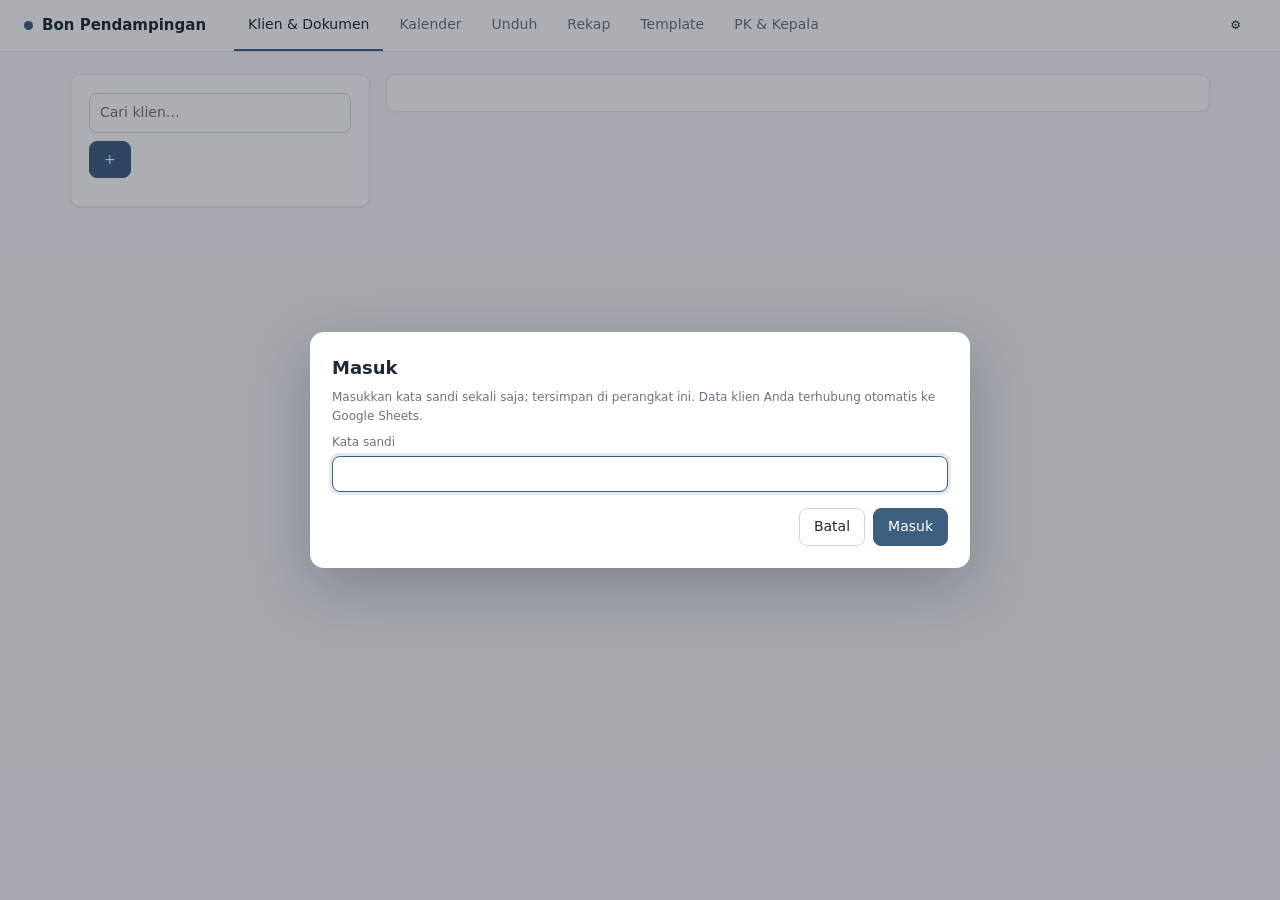
<file: index.html>
<!DOCTYPE html>
<html lang="id">
<head>
<meta charset="utf-8">
<meta name="viewport" content="width=device-width, initial-scale=1">
<title>Bon Pendampingan</title>
<link rel="stylesheet" href="style.css">
</head>
<body>
<header>
  <div class="brand"><span class="dot"></span>Bon Pendampingan</div>
  <nav id="tabs">
    <button data-tab="klien" class="on">Klien &amp; Dokumen</button>
    <button data-tab="kalender">Kalender</button>
    <button data-tab="unduh">Unduh</button>
    <button data-tab="rekap">Rekap</button>
    <button data-tab="template">Template</button>
    <button data-tab="pejabat">PK &amp; Kepala</button>
  </nav>
  <div class="right"><span id="status"></span><button id="b-set" class="ghost" title="Pengaturan">⚙</button></div>
</header>

<div id="banner" hidden></div>
<main>
  <section id="tab-klien">
    <aside class="side">
      <div class="row"><input id="k-cari" placeholder="Cari klien…"><button id="k-baru" class="pri">+</button></div>
      <div id="k-list" class="list"></div>
    </aside>
    <div id="k-detail" class="pane"></div>
  </section>

  <section id="tab-pejabat" hidden>
    <div class="pane wide" id="pj"></div>
  </section>

  <section id="tab-kalender" hidden>
    <aside class="side">
      <h3>Perlu dijadwalkan</h3>
      <p class="hint">Seret ke tanggal, atau klik lalu klik tanggal.</p>
      <div id="q-list" class="list"></div>
    </aside>
    <div class="pane">
      <div class="calbar"><button id="c-prev" class="ghost">‹</button><h2 id="c-judul"></h2><button id="c-next" class="ghost">›</button>
        <button id="c-today" class="ghost">Hari ini</button><button id="c-saran">Saran tanggal</button><button id="c-ext" title="Tarik ulang data jatah monev dari Google Sheet jadwal PK">↻ Tarik jatah monev dari sheet</button></div>
      <div id="c-grid"></div>
      <div class="legend"><i class="l-free"></i>idle (jatah monev ada) <i class="l-ext"></i>jatah monev terisi PK lain (tetap bisa dipilih) <i class="l-me"></i>jadwal Anda <i class="l-off"></i>libur / cuti bersama / akhir pekan</div>
      <p class="hint" id="c-info"></p>
    </div>
  </section>

  <section id="tab-unduh" hidden>
    <div class="pane wide">
      <div class="row between"><h2>Unduh dokumen</h2>
        <div class="row"><select id="p-bulan"></select><label class="inline">Tgl BON <input type="date" id="p-tglbon"></label></div></div>
      <div id="p-list"></div>
      <div class="row sticky"><button id="p-bon" class="pri">Pratinjau BON (yang dicentang)</button><button id="p-zsp">Unduh semua SP (ZIP)</button><button id="p-zlap">Unduh semua Laporan (ZIP)</button><span class="hint" id="p-info"></span><span class="hint">SP dan Laporan: pratinjau &amp; unduh PDF satu per satu di tiap baris.</span></div>
    </div>
  </section>
  <section id="tab-template" hidden><div class="pane wide" id="tp"></div></section>
  <section id="tab-rekap" hidden>
    <div class="pane wide">
      <div class="row between"><h2>Rekap pengajuan</h2><div class="row"><select id="r-bulan"></select><button id="r-csv">Unduh CSV</button></div></div>
      <p class="hint" id="r-sum"></p><div id="r-list"></div>
    </div>
  </section>
</main>

<dialog id="dlg"><form method="dialog" id="dlg-form"></form></dialog>
<dialog id="pv"><div class="pv-bar"><b id="pv-t"></b><span class="grow"></span><button type="button" id="pv-pdf" class="pri">Unduh PDF</button><button type="button" id="pv-docx">Unduh Word</button><button type="button" id="pv-x" class="ghost">Tutup</button></div><div id="pv-bar2" class="row" style="padding:8px 16px;border-bottom:1px solid var(--line);margin:0" hidden></div><div id="pv-info" class="hint" style="padding:6px 16px;margin:0"></div><div id="pv-body"></div></dialog>
<dialog id="nm" style="width:min(460px,94vw)"><form method="dialog" style="padding:20px"><h3 style="margin:0 0 8px">Nama file</h3><div class="row" style="flex-wrap:nowrap"><input id="nm-in" autocomplete="off"><span id="nm-ext" class="hint" style="margin:0"></span></div><div class="acts"><button type="button" id="nm-x">Batal</button><button type="submit" value="ok" class="pri">Unduh</button></div></form></dialog>
<dialog id="bk"><div id="bk-body"></div></dialog>
<div id="toast" hidden></div>
<div id="lock" popover="manual"><div class="spin"></div><span id="lock-t">Memproses…</span></div>

<script src="lib/jszip.min.js"></script>
<script src="holidays.js"></script>
<script src="lib/pdf-lib.min.js"></script>
<script src="lib/qrcode.js"></script>
<script src="docgen.js"></script>
<script src="pdfdoc.js"></script>
<script src="berkas.js"></script>
<script src="app.js"></script>
</body>
</html>
</file>
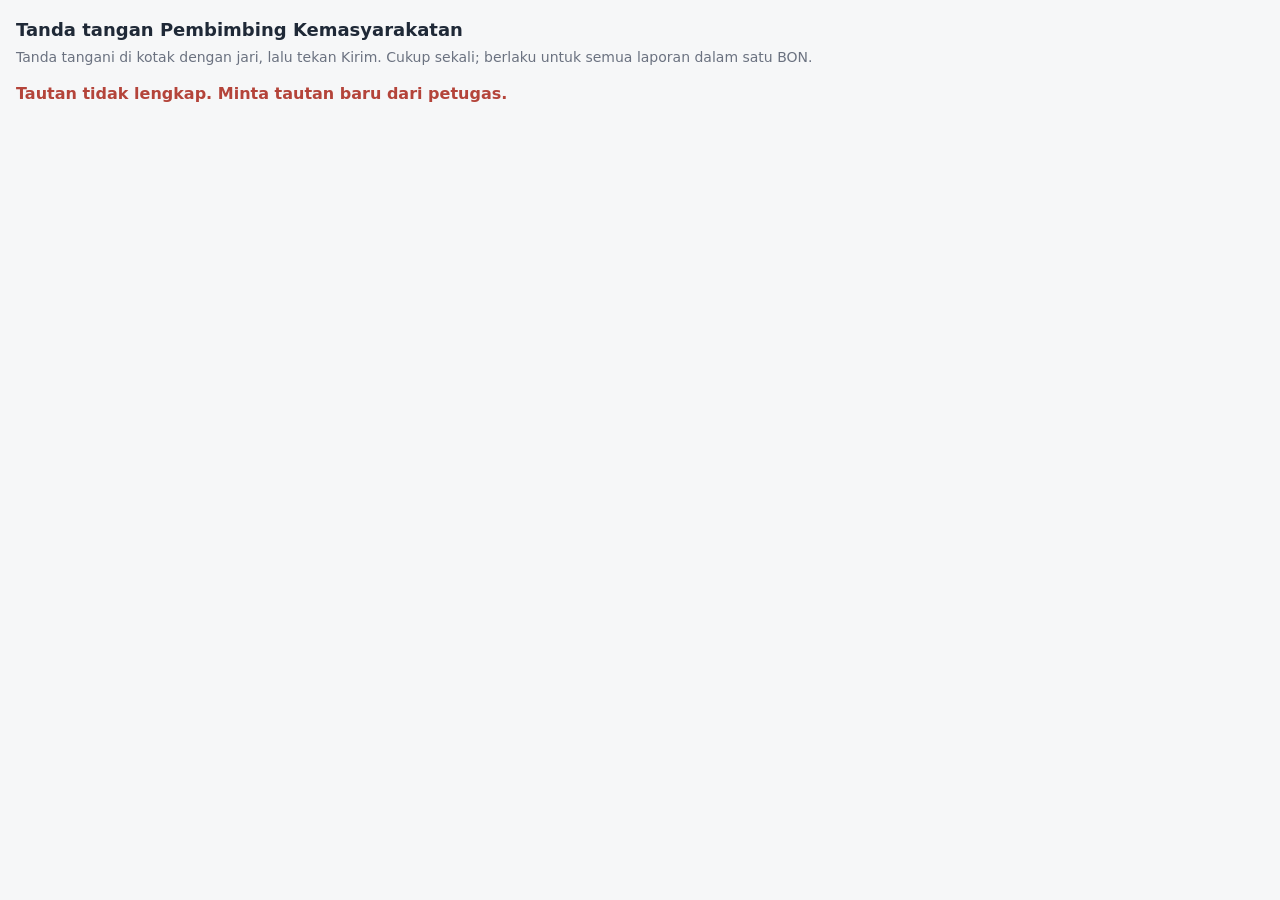
<file: ttd.html>
<!DOCTYPE html>
<html lang="id"><head><meta charset="utf-8"><meta name="viewport" content="width=device-width,initial-scale=1,maximum-scale=1,user-scalable=no">
<title>Tanda tangan PK</title>
<style>
*{box-sizing:border-box}body{margin:0;font:16px/1.5 system-ui,"Segoe UI",Arial,sans-serif;background:#f6f7f8;color:#1f2937;padding:16px;overscroll-behavior:contain}
h1{font-size:18px;margin:0 0 4px}p{margin:0 0 12px;color:#6b7280;font-size:14px}
#pad{width:100%;height:260px;border:2px dashed #9ca3af;border-radius:12px;background:#fff;touch-action:none;display:block;cursor:crosshair}
.row{display:flex;gap:10px;margin-top:14px}button{flex:1;height:46px;border-radius:10px;border:1px solid #3f5f7f;background:#fff;color:#3f5f7f;font:inherit;font-weight:600}
button.p{background:#3f5f7f;color:#fff}button:disabled{opacity:.5}#m{margin-top:14px;font-weight:600}.ok{color:#2f6b45}.er{color:#b4443a}
</style></head><body>
<h1>Tanda tangan Pembimbing Kemasyarakatan</h1>
<p>Tanda tangani di kotak dengan jari, lalu tekan Kirim. Cukup sekali; berlaku untuk semua laporan dalam satu BON.</p>
<div id="box"><canvas id="pad"></canvas>
<div class="row"><button id="u" type="button">Ulangi</button><button id="k" class="p" type="button">Kirim</button></div></div>
<div id="m"></div>
<noscript><p>Halaman ini membutuhkan JavaScript.</p></noscript>
<script>
(function () {
  var q = new URLSearchParams(location.search), T = q.get('t'), U = q.get('u');
  var m = document.getElementById('m'), box = document.getElementById('box'), c = document.getElementById('pad'), x = c.getContext('2d'), k = document.getElementById('k');
  function msg(t, cls) { m.textContent = t; m.className = cls || ''; }
  function post(body) {
    // text/plain: permintaan sederhana tanpa preflight, sama seperti yang dipakai aplikasi utama
    return fetch(U, { method: 'POST', headers: { 'Content-Type': 'text/plain;charset=utf-8' }, body: JSON.stringify(body) }).then(function (r) { return r.json(); });
  }
  if (!T || !/^https:\/\/script\.google(usercontent)?\.com\//.test(U || '')) { box.hidden = true; msg('Tautan tidak lengkap. Minta tautan baru dari petugas.', 'er'); return; }
  // ukuran kanvas mengikuti layar (resolusi 3x agar halus); garis dihaluskan kurva kuadrat antar titik tengah,
  // tebalnya berubah mengikuti kecepatan goresan seperti pena
  var W = Math.min(1500, Math.round(c.getBoundingClientRect().width * 3)) || 900, H = Math.round(W * 0.58);
  c.width = W; c.height = H; x.lineCap = 'round'; x.lineJoin = 'round'; x.strokeStyle = '#000'; x.imageSmoothingQuality = 'high';
  var d = false, n = 0, P = null, M = null, LW = 0, T = 0, BASE = W / 115;
  function pt(e) { var r = c.getBoundingClientRect(); return [(e.clientX - r.left) * c.width / r.width, (e.clientY - r.top) * c.height / r.height, e.timeStamp || Date.now()]; }
  function seg(a) {
    var m = [(P[0] + a[0]) / 2, (P[1] + a[1]) / 2], dt = Math.max(1, a[2] - P[2]), v = Math.hypot(a[0] - P[0], a[1] - P[1]) / dt;
    var w = Math.max(BASE * 0.55, Math.min(BASE * 1.5, BASE * 1.6 / (1 + v * 1.1))); LW = LW ? LW * 0.7 + w * 0.3 : w;
    x.lineWidth = LW; x.beginPath(); x.moveTo(M[0], M[1]); x.quadraticCurveTo(P[0], P[1], m[0], m[1]); x.stroke(); P = a; M = m;
  }
  c.addEventListener('pointerdown', function (e) { e.preventDefault(); d = true; n++; try { c.setPointerCapture(e.pointerId); } catch (_) { } var a = pt(e); P = M = a; LW = 0; x.fillStyle = '#000'; x.beginPath(); x.arc(a[0], a[1], BASE * 0.6, 0, 7); x.fill(); });
  c.addEventListener('pointermove', function (e) { if (!d) return; e.preventDefault(); var ev = e.getCoalescedEvents ? e.getCoalescedEvents() : [e]; if (!ev.length) ev = [e]; for (var i = 0; i < ev.length; i++) seg(pt(ev[i])); });
  ['pointerup', 'pointercancel', 'pointerleave'].forEach(function (ev) { c.addEventListener(ev, function () { if (d && P) { x.lineWidth = LW || BASE; x.beginPath(); x.moveTo(M[0], M[1]); x.lineTo(P[0], P[1]); x.stroke(); } d = false; P = null; }); });  document.getElementById('u').onclick = function () { x.clearRect(0, 0, c.width, c.height); n = 0; msg(''); };
  function crop() {
    var w = c.width, h = c.height, D = x.getImageData(0, 0, w, h).data, a = w, b = h, r = 0, t = 0, i, j;
    for (j = 0; j < h; j++) for (i = 0; i < w; i++) if (D[(j * w + i) * 4 + 3] > 20) { if (i < a) a = i; if (i > r) r = i; if (j < b) b = j; if (j > t) t = j; }
    a = Math.max(0, a - 8); b = Math.max(0, b - 8); r = Math.min(w - 1, r + 8); t = Math.min(h - 1, t + 8);
    var o = document.createElement('canvas'); o.width = r - a + 1; o.height = t - b + 1; o.getContext('2d').drawImage(c, a, b, o.width, o.height, 0, 0, o.width, o.height); return o;
  }
  k.onclick = function () {
    if (!n) return msg('Tanda tangani dulu.', 'er');
    var o = crop(), s = o.toDataURL('image/png');
    while (s.length > 85000) { var z = document.createElement('canvas'); z.width = Math.round(o.width * .9); z.height = Math.round(o.height * .9); var zc = z.getContext('2d'); zc.imageSmoothingQuality = 'high'; zc.drawImage(o, 0, 0, z.width, z.height); o = z; s = o.toDataURL('image/png'); }
    k.disabled = true; msg('Mengirim…');
    post({ action: 'ttdkirim', token: T, img: s }).then(function (r) {
      if (r && r.ok) { box.hidden = true; msg('Terkirim. Anda boleh menutup halaman ini.', 'ok'); } else { k.disabled = false; msg((r && r.error) || 'Gagal mengirim.', 'er'); }
    }).catch(function () { k.disabled = false; msg('Gagal mengirim. Periksa sinyal lalu coba lagi.', 'er'); });
  };
  post({ action: 'ttdada', token: T }).then(function (r) { if (r && r.status === 'expired') { box.hidden = true; msg('Tautan sudah kedaluwarsa. Minta tautan baru dari petugas (tombol Buat tautan baru di aplikasi).', 'er'); } }).catch(function () { /* tetap boleh dicoba */ });
})();
</script></body></html>
</file>
<file: style.css>
/* Bon Pendampingan: minimalis, tenang, netral (putih + abu, satu warna aksen redup) */
:root{
  --bg:#f6f7f8;--card:#fff;--solid:#fff;--line:#e5e7eb;--line2:#d1d5db;--tx:#1f2937;--mut:#6b7280;
  --ac:#3f5f7f;--ac2:#eef2f6;--acd:#34506b;
  --ok:#f3f7f4;--okb:#dce8df;--ext:#faf3f2;--extb:#ecd9d6;--me:#eef2f8;--meb:#c9d6e8;--off:#f1f2f4;--un:#fbf8ee;--unb:#eee5c4;
  --r:10px;--sh:0 1px 2px rgba(17,24,39,.05);
}
*{box-sizing:border-box}
body{margin:0;font:14px/1.55 "Inter","Segoe UI",system-ui,Arial,sans-serif;color:var(--tx);min-height:100vh;background:var(--bg)}
header{display:flex;align-items:center;gap:28px;padding:0 24px;height:52px;background:var(--card);border-bottom:1px solid var(--line);position:sticky;top:0;z-index:5}
.brand{font-weight:600;font-size:15px;display:flex;align-items:center;gap:9px;white-space:nowrap}
.dot{width:9px;height:9px;border-radius:50%;background:var(--ac)}
nav{display:flex;gap:2px;height:100%}
nav button{border:0;border-bottom:2px solid transparent;background:none;padding:0 14px;color:var(--mut);font:inherit;font-weight:500;cursor:pointer;border-radius:0;height:100%}
nav button:hover{color:var(--tx);background:none;border-bottom-color:var(--line2)}
nav button.on{color:var(--tx);border-bottom-color:var(--ac)}
.right{margin-left:auto;display:flex;align-items:center;gap:10px;color:var(--mut);font-size:12px}
main{max-width:1180px;margin:22px auto;padding:0 20px}
section:not([hidden]){display:grid;grid-template-columns:300px 1fr;gap:16px;align-items:start}
#tab-unduh:not([hidden]),#tab-pejabat:not([hidden]),#tab-rekap:not([hidden]),#tab-template:not([hidden]){display:block}
.tb{display:flex;gap:4px;flex-wrap:wrap;padding:6px;border:1px solid var(--line2);border-bottom:0;border-radius:8px 8px 0 0;background:#f9fafb;align-items:center}
.tb button{padding:3px 9px;min-width:30px}.tb select{width:auto;padding:4px 6px}.tb .sep{width:1px;height:20px;background:var(--line2);margin:0 4px}
#tp-wrap{background:#e5e7eb;border:1px solid var(--line2);border-radius:0 0 8px 8px;padding:16px;max-height:70vh;overflow:auto}
#tp-pg{width:215.9mm;min-height:330.2mm;margin:0 auto;background:#fff;box-sizing:border-box;box-shadow:0 2px 12px rgba(17,24,39,.18);color:#000;
  background-image:repeating-linear-gradient(to bottom,transparent 0,transparent calc(330.2mm - 1px),#e8a6a0 calc(330.2mm - 1px),#e8a6a0 330.2mm)}
#tp-kopimg{width:100%;display:block}#tp-kophr{border:0;border-top:2px solid #000;margin:3px 0 14px}
#tp-ed{min-height:200mm;outline:0;font:11pt/1.4 "Times New Roman",Times,serif}
#tp-ed p{margin:0 0 7px}#tp-ed h1{font-size:12.5pt;text-align:center;margin:0}#tp-ed h2{font-size:11.5pt;margin:0}
#tp-ed table{border-collapse:collapse;width:100%}#tp-ed td,#tp-ed th{vertical-align:top;padding:1px 2px;text-align:left;font-size:inherit;text-transform:none;letter-spacing:0;color:#000;font-weight:inherit;border-bottom:0}
#tp-ed td[style*="border"]{border-style:solid}#tp-ed img{max-width:100%}
@media(max-width:820px){section:not([hidden]){grid-template-columns:1fr}header{flex-wrap:wrap;height:auto;padding:8px 16px;gap:8px}nav{overflow:auto}}
.side,.pane{background:var(--card);border:1px solid var(--line);border-radius:var(--r);padding:18px;box-shadow:var(--sh)}
h2{margin:0;font-size:18px;font-weight:600}h3{margin:0 0 4px;font-size:12px;text-transform:uppercase;letter-spacing:.05em;color:var(--mut);font-weight:600}
.hint{color:var(--mut);font-size:12px;margin:2px 0 8px}
.row{display:flex;gap:8px;align-items:center;flex-wrap:wrap}.between{justify-content:space-between}
input,select,textarea{font:inherit;padding:8px 10px;border:1px solid var(--line2);border-radius:8px;background:var(--solid);width:100%;color:var(--tx)}
input:focus,select:focus,textarea:focus{outline:0;border-color:var(--ac);box-shadow:0 0 0 3px rgba(63,95,127,.14)}
input[readonly]{background:#f9fafb;color:var(--mut)}
input[type=checkbox]{width:auto;accent-color:var(--ac)}input[type=file]{width:auto;padding:4px;max-width:100%}#bk{width:min(680px,94vw);max-height:94vh;overflow:auto}
label{display:flex;flex-direction:column;gap:4px;font-size:12px;font-weight:500;color:var(--mut)}
label.inline{flex-direction:row;align-items:center;gap:6px}label.inline input{width:auto}
button{font:inherit;font-weight:500;padding:7px 14px;border-radius:8px;border:1px solid var(--line2);background:var(--solid);cursor:pointer;color:var(--tx)}
button:hover{background:#f3f4f6}
button.pri{background:var(--ac);border-color:var(--ac);color:#fff}
button.pri:hover{background:var(--acd)}
button.ghost{border-color:transparent;background:transparent}button.ghost:hover{background:#f3f4f6}
button.danger{color:#b4443a}button.danger:hover{background:#fbf1f0;border-color:#ecd0cc}
button:disabled{opacity:.55;cursor:wait}
.list{display:flex;flex-direction:column;gap:6px;margin-top:10px;max-height:70vh;overflow:auto}
.item{padding:9px 11px;border:1px solid var(--line);border-radius:8px;background:var(--solid);cursor:pointer}
.item:hover{border-color:var(--line2);background:#fafafa}
.item.on{border-color:var(--ac);background:var(--ac2)}
.item b{display:block;font-weight:600;overflow:hidden;text-overflow:ellipsis;white-space:nowrap}
.item small{color:var(--mut)}
.chip{cursor:grab}.chip:active{cursor:grabbing}
.tag{display:inline-block;padding:1px 8px;border-radius:99px;font-size:11px;font-weight:600;background:var(--ac2);color:var(--ac);margin-right:5px}
.tag.b{background:#f5efe6;color:#8a5a22}
.grid{display:grid;grid-template-columns:repeat(auto-fit,minmax(200px,1fr));gap:12px;margin:12px 0}
.grid .w2{grid-column:span 2}
table{width:100%;border-collapse:collapse}
td,th{padding:9px 8px;border-bottom:1px solid var(--line);text-align:left;vertical-align:top}
th{font-size:11px;color:var(--mut);font-weight:600;text-transform:uppercase;letter-spacing:.04em}
tr:last-child td{border-bottom:0}
/* kalender */
.calbar{display:flex;align-items:center;gap:8px;margin-bottom:12px;flex-wrap:wrap}
.calbar h2{min-width:170px;text-align:center}
#c-grid{display:grid;grid-template-columns:repeat(7,1fr);gap:5px}
.dh{font-size:11px;font-weight:600;color:var(--mut);text-align:center;padding:3px;text-transform:uppercase;letter-spacing:.05em}
.day{min-height:84px;border:1px solid var(--okb);background:var(--ok);border-radius:8px;padding:5px 6px;font-size:11px;position:relative;overflow:hidden}
.day:hover{border-color:var(--line2)}
.day .n{font-weight:600;font-size:12px}
.day .t{display:block;margin-top:3px;padding:1px 6px;border-radius:5px;white-space:nowrap;overflow:hidden;text-overflow:ellipsis}
.day.ext{background:var(--ext);border-color:var(--extb)}.day .t.e{background:#fff;color:#9a4a42}
.day.me{background:var(--me);border-color:var(--meb);cursor:pointer}.day .t.m{background:#fff;color:var(--acd);font-weight:600}
.day.off{background:var(--off);border-color:var(--off);color:#9ca3af}
.day.un{background:var(--un);border-color:var(--unb)}
.day.today{box-shadow:inset 0 0 0 2px var(--ac)}.day.today .n{color:var(--ac)}
.day.empty{visibility:hidden}
body.drag .day.ok{outline:2px solid #5f9a72;outline-offset:-2px}
body.drag .day.no{opacity:.35}
.day.hover.ok{background:#e2eee6}
.legend{margin-top:12px;font-size:12px;color:var(--mut)}
.legend i{display:inline-block;width:11px;height:11px;border-radius:3px;margin:0 5px 0 14px;vertical-align:-2px;border:1px solid #0002}
.l-free{background:var(--ok)}.l-ext{background:var(--ext)}.l-me{background:var(--me)}.l-off{background:var(--off)}.l-un{background:var(--un)}
/* unduh */
.krow{display:grid;grid-template-columns:28px 1.2fr 1.4fr;gap:14px;padding:12px 0;border-bottom:1px solid var(--line);align-items:start}
.drop{border:1px dashed var(--line2);border-radius:8px;padding:10px;min-height:54px;color:var(--mut);font-size:12px;background:#fafafa}
.drop.over,.krow.armed .drop{border-color:var(--ac);background:var(--ac2)}
.thumbs{display:flex;gap:7px;flex-wrap:wrap;margin-top:7px}
.thumbs div{width:94px;position:relative}
.thumbs img{width:94px;height:70px;object-fit:cover;border-radius:6px;display:block}
.thumbs input{padding:3px 6px;font-size:11px;margin-top:3px}
.thumbs .x{position:absolute;top:3px;right:3px;padding:0 7px;border-radius:99px;background:#111827cc;color:#fff;border:0;font-size:13px}
.sticky{position:sticky;bottom:0;background:linear-gradient(180deg,transparent,var(--solid) 30%);padding:16px 0 0;margin-top:8px}
dialog{border:0;border-radius:14px;padding:0;width:min(660px,94vw);box-shadow:0 20px 60px rgba(17,24,39,.25);background:var(--solid);color:var(--tx)}
dialog::backdrop{background:rgba(17,24,39,.35)}
#dlg-form{padding:22px}#dlg-form h2{margin-bottom:6px}
.acts{display:flex;gap:8px;justify-content:flex-end;margin-top:16px}
#toast{position:fixed;bottom:24px;left:50%;transform:translateX(-50%);background:#1f2937;color:#fff;padding:10px 16px;border-radius:8px;z-index:20;max-width:90vw}
[hidden]{display:none!important}
#banner{background:#fbf6e9;color:#7a5a1a;border-bottom:1px solid #eee2bd;padding:8px 24px;font-size:13px;display:flex;gap:12px;align-items:center}
#banner.ok{background:#f1f7f3;color:#3a6a4a;border-color:#dce8df}#banner button{margin-left:auto}
#pj .card{border:1px solid var(--line);border-radius:10px;padding:14px;margin:10px 0;background:var(--solid)}
#pj h2{margin:16px 0 4px}
textarea.code{width:100%;height:130px;font-family:ui-monospace,Consolas,monospace;font-size:11px}
#lock{inset:0;width:100%;height:100%;max-width:none;max-height:none;margin:0;border:0;background:rgba(246,247,248,.75);display:none;align-items:center;justify-content:center;gap:12px;font-weight:500;color:var(--ac)}
#lock:popover-open{display:flex}
.spin{width:22px;height:22px;border:3px solid var(--line2);border-top-color:var(--ac);border-radius:50%;animation:sp .7s linear infinite}
@keyframes sp{to{transform:rotate(360deg)}}
.grow{flex:1}button.sm{padding:4px 10px;font-size:12px}
/* pratinjau dokumen */
#pv{width:min(940px,96vw);height:92vh;max-height:92vh;padding:0;display:none;flex-direction:column}
#pv[open]{display:flex}
.pv-bar{display:flex;align-items:center;gap:8px;padding:12px 16px;border-bottom:1px solid var(--line);background:var(--solid)}
#pv-body{flex:1;overflow:auto;background:#e5e7eb;padding:14px}
#pv-body .doc .pg{margin:0 auto 14px;box-shadow:0 2px 12px rgba(17,24,39,.18)}
#r-list{overflow:auto}
.pak{border:1px solid var(--line);border-radius:10px;padding:12px 14px;margin:8px 0;background:var(--solid)}
#tt-url{font-size:12px}
</file>
